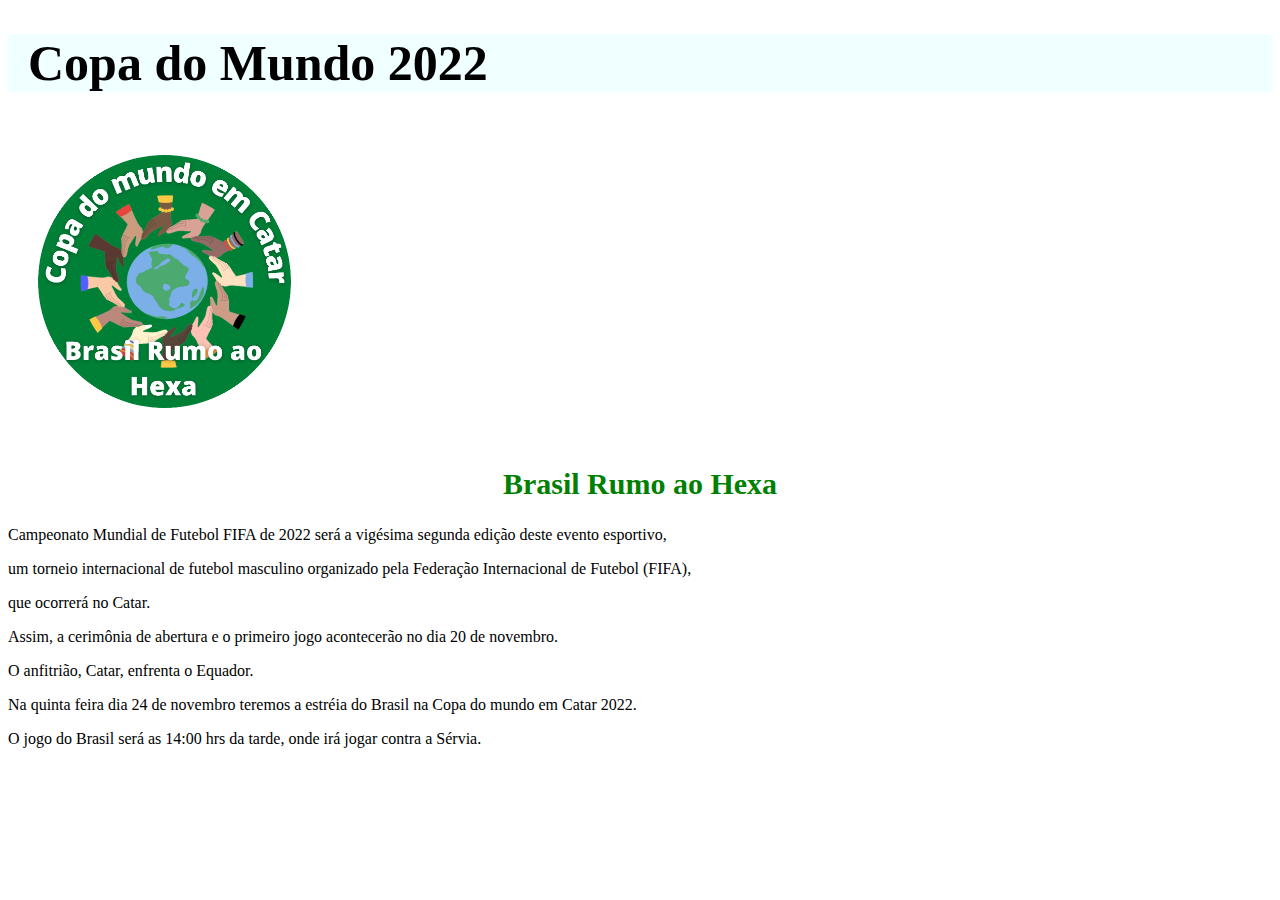
<file: index.html>
<!DOCTYPE html>
<html lang="pt-br">
    <head>
        <meta charset="UTF-8">
        <title>COPA DO MUNDO EM CATAR</title>
        <link rel="stylesheet" href="style.css"
    </head>

    <body>
        <header>
            <h1 class="titulo-principal">Copa do Mundo 2022</h1>
        </header>
        <img id="imagem" src="imagem.png"
        <div class="principal">
            <h2 class="titulo-centralizado">Brasil Rumo ao Hexa</h2>
<p> Campeonato Mundial de Futebol FIFA de 2022 será a vigésima segunda edição deste evento esportivo,</p>
<p> um torneio internacional de futebol masculino organizado pela Federação Internacional de Futebol (FIFA),</p>
<p> que ocorrerá no Catar.</p>
<p> Assim, a cerimônia de abertura e o primeiro jogo acontecerão no dia 20 de novembro.</p>
<p> O anfitrião, Catar, enfrenta o Equador.</p>
<p> Na quinta feira dia 24 de novembro teremos a estréia do Brasil na Copa do mundo em Catar 2022.</p>
<p> O jogo do Brasil será as 14:00 hrs da tarde, onde irá jogar contra a Sérvia.</p>
    </body>
</file>
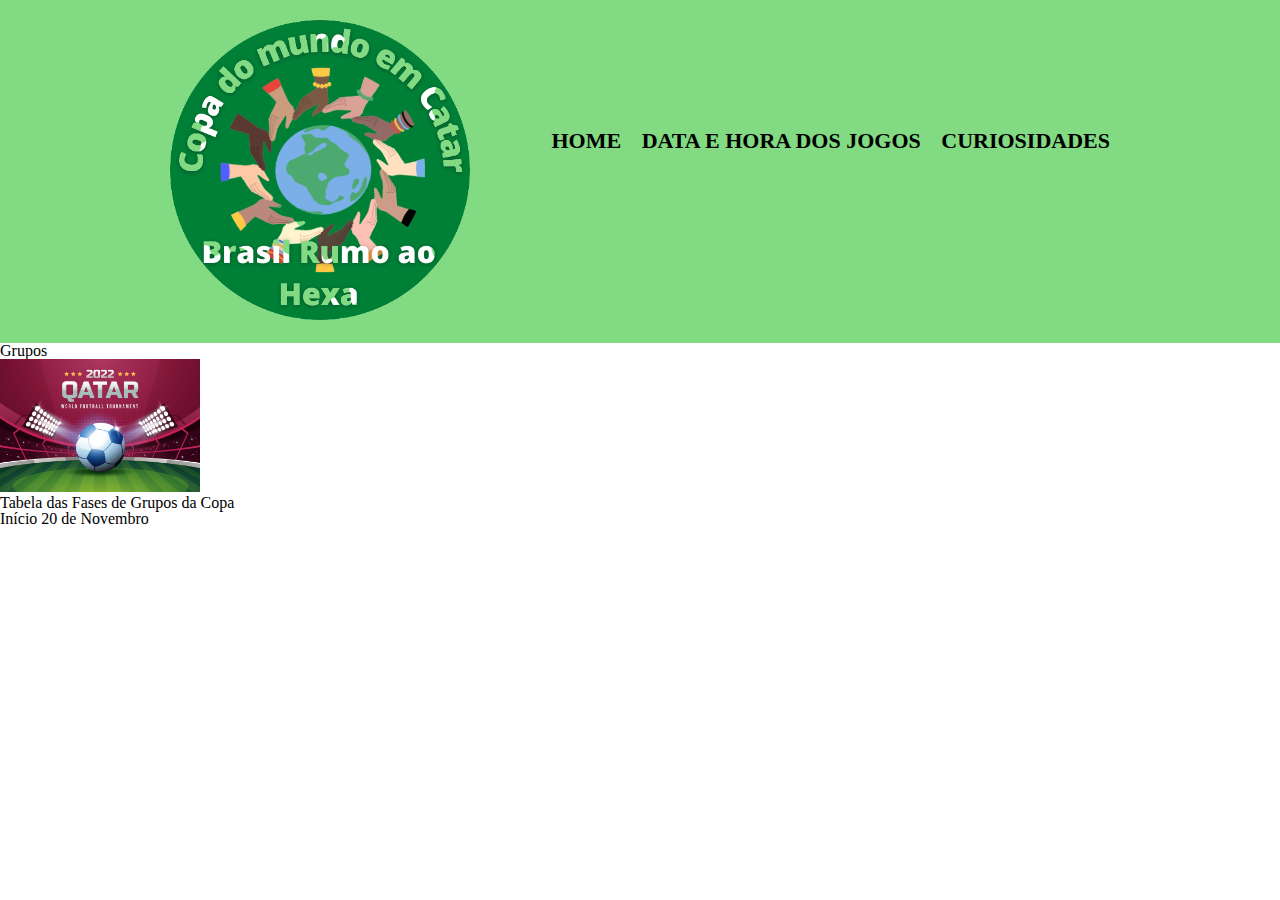
<file: produto.html>
<!DOCTYPE html>
<html>
    <head>
        <meta charset="UTF-8">
        <title>Produtos - Copa do Mundo 2022</title>

        <link rel="stylesheet" href="reset.css.css">
        <link rel="stylesheet" href="produtos.css">
    </head>
    <body>
        <header>
            <div class="caixa">
                <h1><img id="img" src="imagem.png"></h1>
                    <nav>
                        <ul>
                            <li><a href="index.html">Home<a/></li>
                            <li><a href="datahora.html">Data e hora dos jogos<a/></li>
                            <li><a href="curiosidades.html">Curiosidades</a></li>
                        </ul>
                    </nav>
            </div>
        </header>

        <main>
            <ul>
                <li>
                    <h2>Grupos</h2>
                    <img id="jogos" src="jogos.jpg.jpg">
                    <p>Tabela das Fases de Grupos da Copa</p>
                    <p>Início 20 de Novembro</p>
                </li>
            </ul>

        </main>
    </body>
</html>
</file>
<file: style.css>
#imagem{
    width: 20%;
}
.principal{
    padding: 30px;
    font-size: 60px;
}
.titulo-principal{
    padding-left: 20px;
    font-size: 50px;
    background: azure;
}
.titulo-centralizado {
    text-align: center;
    font-size: 30px;
    color:green;
}
</file>
<file: produtos.css>
header{
    background: rgb(130, 218, 130);
    padding: 20px 0;
}
#img {
    width: 300px;
}
.caixa{
    position: relative;
    width: 940px;
    margin: 0 auto;
}
nav {
    position:absolute;
    top: 110px;
    right: 0;
}
nav li {
    display: inline;
    margin: 0 0 0 15px;
}
nav a {
    text-transform: uppercase;
    color: black;
    font-weight: bold;
    font-size: 22px;
    text-decoration: none;
}
#jogos {
    width: 200px;
}
</file>
